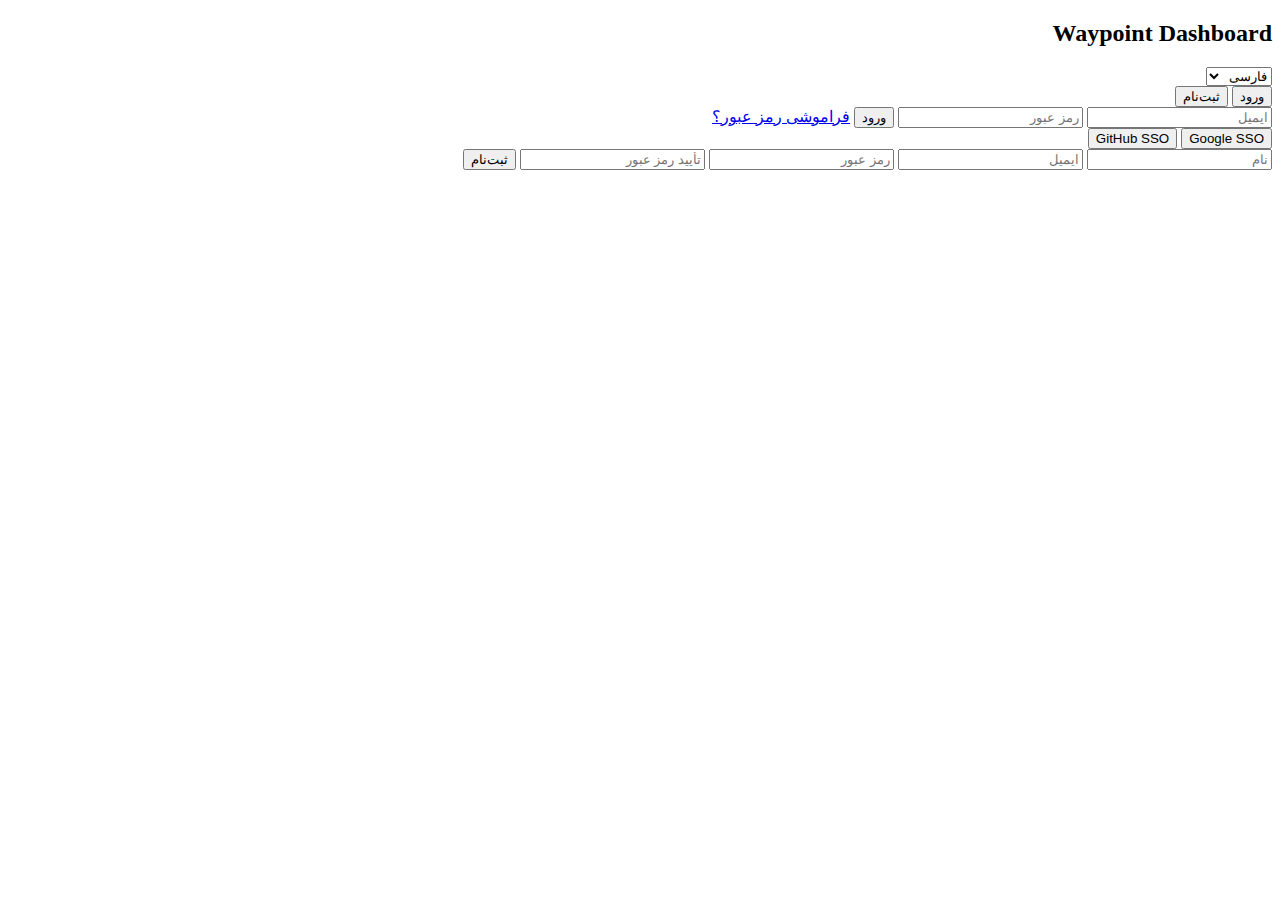
<file: index.html>
<!DOCTYPE html>
<html lang="fa" dir="rtl">
<head>
  <meta charset="UTF-8">
  <meta name="viewport" content="width=device-width, initial-scale=1.0">
  <title>ورود/ثبت‌نام</title>
  <link rel="stylesheet" href="C:/Users/zahra/waypoint/css/style.css">
</head>
<body>
  <div class="container">
    <h2 class="title">Waypoint Dashboard</h2>
    <div class="language-switcher">
      <select id="language" onchange="changeLanguage()">
        <option value="fa">فارسی</option>
        <option value="en">English</option>
      </select>
    </div>
    <div class="form-card">
      <div class="tabs">
        <button class="tab-button active" onclick="showTab('login')">ورود</button>
        <button class="tab-button" onclick="showTab('signup')">ثبت‌نام</button>
      </div>
      <div id="login" class="tab-content active">
        <form>
          <input type="email" placeholder="ایمیل" required>
          <input type="password" placeholder="رمز عبور" required>
          <button type="submit" class="btn-primary" onclick="window.location.href='dashboard.html'; return false;">ورود</button>
          <a href="#" class="link">فراموشی رمز عبور؟</a>
          <div class="sso-buttons">
            <button type="button" class="btn-sso" onclick="alert('Google SSO')">Google SSO</button>
            <button type="button" class="btn-sso" onclick="alert('GitHub SSO')">GitHub SSO</button>
          </div>
        </form>
      </div>
      <div id="signup" class="tab-content">
        <form>
          <input type="text" placeholder="نام" required>
          <input type="email" placeholder="ایمیل" required>
          <input type="password" placeholder="رمز عبور" required>
          <input type="password" placeholder="تأیید رمز عبور" required>
          <button type="submit" class="btn-primary" onclick="window.location.href='dashboard.html'; return false;">ثبت‌نام</button>
        </form>
      </div>
    </div>
  </div>
  <script src="C:/Users/zahra/waypoint/js/script.js"></script>
</body>
</html>
</file>
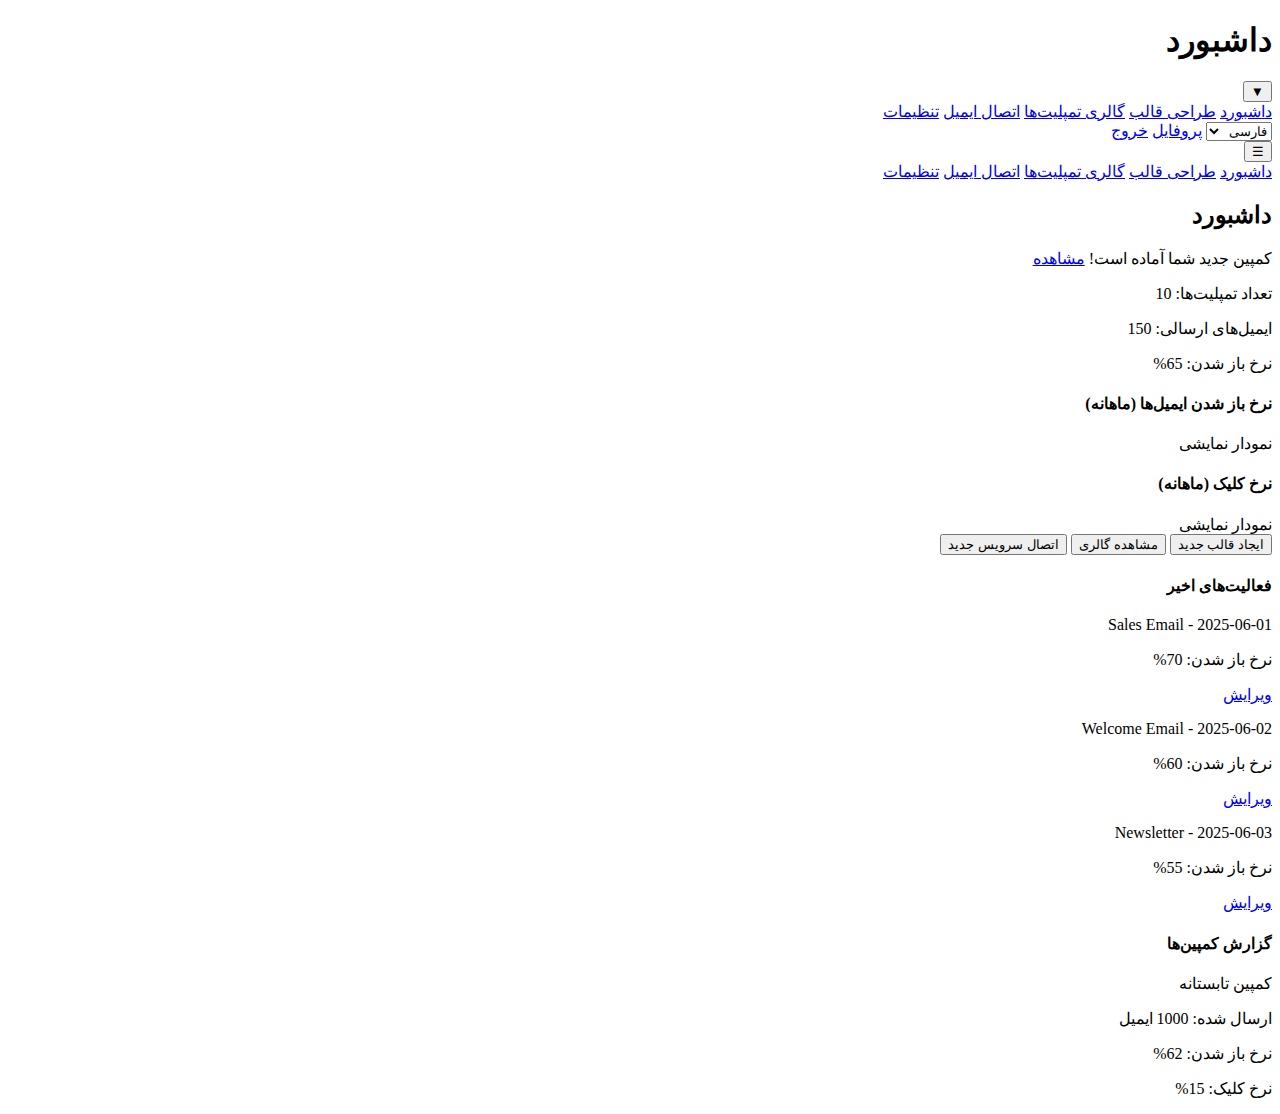
<file: dashboard.html>
<!DOCTYPE html>
<html lang="fa" dir="rtl">
<head>
  <meta charset="UTF-8">
  <meta name="viewport" content="width=device-width, initial-scale=1.0">
  <title>داشبورد</title>
  <link rel="stylesheet" href="C:/Users/zahra/waypoint/css/style.css">
</head>
<body>
  <header class="header">
    <h1 id="page-title">داشبورد</h1>
    <div class="header-menu">
      <button class="header-menu-toggle" onclick="toggleHeaderMenu()">▼</button>
      <div class="header-menu-content" id="header-menu-content">
        <a href="dashboard.html" class="header-menu-item" onclick="updatePageTitle()">داشبورد</a>
        <a href="editor.html" class="header-menu-item" onclick="updatePageTitle()">طراحی قالب</a>
        <a href="gallery.html" class="header-menu-item" onclick="updatePageTitle()">گالری تمپلیت‌ها</a>
        <a href="integrations.html" class="header-menu-item" onclick="updatePageTitle()">اتصال ایمیل</a>
        <a href="settings.html" class="header-menu-item" onclick="updatePageTitle()">تنظیمات</a>
      </div>
    </div>
    <div>
      <select id="language" onchange="changeLanguage()">
        <option value="fa">فارسی</option>
        <option value="en">English</option>
      </select>
      <a href="profile.html" class="header-link" id="profile-link">پروفایل</a>
      <a href="login.html" class="header-link" id="logout-link">خروج</a>
    </div>
  </header>
  <div class="app">
    <div class="sider" id="sidebar">
      <button class="menu-toggle" onclick="toggleSidebar()">☰</button>
      <div class="menu">
        <a href="dashboard.html" class="menu-item active" id="dashboard-menu">داشبورد</a>
        <a href="editor.html" class="menu-item" id="editor-menu">طراحی قالب</a>
        <a href="gallery.html" class="menu-item" id="gallery-menu">گالری تمپلیت‌ها</a>
        <a href="integrations.html" class="menu-item" id="integrations-menu">اتصال ایمیل</a>
        <a href="settings.html" class="menu-item" id="settings-menu">تنظیمات</a>
      </div>
    </div>
    <div class="content">
      <h2 id="dashboard-title">داشبورد</h2>
      <div class="notifications">
        <div class="card notification">
          <p>کمپین جدید شما آماده است! <a href="editor.html" class="link">مشاهده</a></p>
        </div>
      </div>
      <div class="stats">
        <div class="card">
          <p id="stats-templates">تعداد تمپلیت‌ها: 10</p>
        </div>
        <div class="card">
          <p id="stats-emails">ایمیل‌های ارسالی: 150</p>
        </div>
        <div class="card">
          <p id="stats-open-rate">نرخ باز شدن: 65%</p>
        </div>
      </div>
      <div class="charts">
        <div class="card chart">
          <h4>نرخ باز شدن ایمیل‌ها (ماهانه)</h4>
          <div class="chart-placeholder">نمودار نمایشی</div>
        </div>
        <div class="card chart">
          <h4>نرخ کلیک (ماهانه)</h4>
          <div class="chart-placeholder">نمودار نمایشی</div>
        </div>
      </div>
      <div class="shortcuts">
        <button class="btn-primary" id="create-template-btn" onclick="window.location.href='editor.html'">ایجاد قالب جدید</button>
        <button class="btn-secondary" id="view-gallery-btn" onclick="window.location.href='gallery.html'">مشاهده گالری</button>
        <button class="btn-secondary" id="connect-service-btn" onclick="window.location.href='integrations.html'">اتصال سرویس جدید</button>
      </div>
      <h4 id="recent-activity-title">فعالیت‌های اخیر</h4>
      <div class="recent">
        <div class="card">
          <p>Sales Email - 2025-06-01</p>
          <p>نرخ باز شدن: 70%</p>
          <a href="editor.html" class="link">ویرایش</a>
        </div>
        <div class="card">
          <p>Welcome Email - 2025-06-02</p>
          <p>نرخ باز شدن: 60%</p>
          <a href="editor.html" class="link">ویرایش</a>
        </div>
        <div class="card">
          <p>Newsletter - 2025-06-03</p>
          <p>نرخ باز شدن: 55%</p>
          <a href="editor.html" class="link">ویرایش</a>
        </div>
      </div>
      <h4 id="campaign-reports-title">گزارش کمپین‌ها</h4>
      <div class="campaign-reports">
        <div class="card">
          <p>کمپین تابستانه</p>
          <p>ارسال شده: 1000 ایمیل</p>
          <p>نرخ باز شدن: 62%</p>
          <p>نرخ کلیک: 15%</p>
        </div>
      </div>
    </div>
  </div>
  <script src="C:/Users/zahra/waypoint/js/script.js"></script>
</body>
</html>
</file>
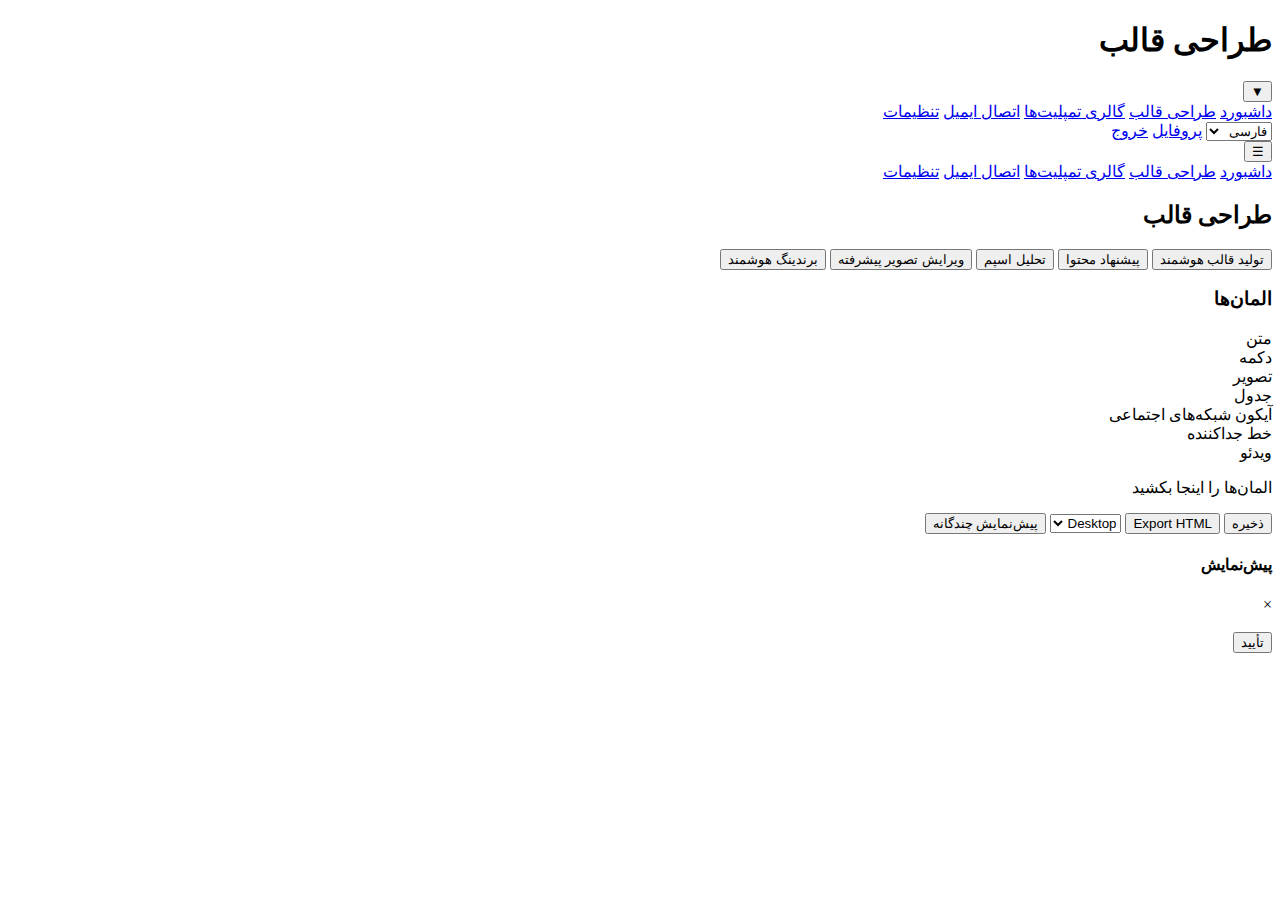
<file: editor.html>
<!DOCTYPE html>
<html lang="fa" dir="rtl">
<head>
  <meta charset="UTF-8">
  <meta name="viewport" content="width=device-width, initial-scale=1.0">
  <title>طراحی قالب</title>
  <link rel="stylesheet" href="C:/Users/zahra/waypoint/css/style.css">
</head>
<body>
  <header class="header">
    <h1 id="page-title">طراحی قالب</h1>
    <div class="header-menu">
      <button class="header-menu-toggle" onclick="toggleHeaderMenu()">▼</button>
      <div class="header-menu-content" id="header-menu-content">
        <a href="dashboard.html" class="header-menu-item" onclick="updatePageTitle()">داشبورد</a>
        <a href="editor.html" class="header-menu-item" onclick="updatePageTitle()">طراحی قالب</a>
        <a href="gallery.html" class="header-menu-item" onclick="updatePageTitle()">گالری تمپلیت‌ها</a>
        <a href="integrations.html" class="header-menu-item" onclick="updatePageTitle()">اتصال ایمیل</a>
        <a href="settings.html" class="header-menu-item" onclick="updatePageTitle()">تنظیمات</a>
      </div>
    </div>
    <div>
      <select id="language" onchange="changeLanguage()">
        <option value="fa">فارسی</option>
        <option value="en">English</option>
      </select>
      <a href="profile.html" class="header-link" id="profile-link">پروفایل</a>
      <a href="login.html" class="header-link" id="logout-link">خروج</a>
    </div>
  </header>
  <div class="app">
    <div class="sider" id="sidebar">
      <button class="menu-toggle" onclick="toggleSidebar()">☰</button>
      <div class="menu">
        <a href="dashboard.html" class="menu-item" id="dashboard-menu">داشبورد</a>
        <a href="editor.html" class="menu-item active" id="editor-menu">طراحی قالب</a>
        <a href="gallery.html" class="menu-item" id="gallery-menu">گالری تمپلیت‌ها</a>
        <a href="integrations.html" class="menu-item" id="integrations-menu">اتصال ایمیل</a>
        <a href="settings.html" class="menu-item" id="settings-menu">تنظیمات</a>
      </div>
    </div>
    <div class="content">
      <h2 id="editor-title">طراحی قالب</h2>
      <div class="ai-tools">
        <button class="btn-primary" id="generate-template-btn" onclick="showAIGenerateModal()">تولید قالب هوشمند</button>
        <button class="btn-secondary" id="suggest-content-btn" onclick="showAIContentModal()">پیشنهاد محتوا</button>
        <button class="btn-secondary" id="spam-analysis-btn" onclick="showAISpamAnalysisModal()">تحلیل اسپم</button>
        <button class="btn-secondary" id="image-edit-btn" onclick="showAIImageEditModal()">ویرایش تصویر پیشرفته</button>
        <button class="btn-secondary" id="branding-btn" onclick="showAIBrandingModal()">برندینگ هوشمند</button>
      </div>
      <div class="editor">
        <div class="elements-sidebar">
          <h3 id="elements-title">المان‌ها</h3>
          <div class="element" draggable="true" ondragstart="drag(event)" id="text-element">متن</div>
          <div class="element" draggable="true" ondragstart="drag(event)" id="button-element">دکمه</div>
          <div class="element" draggable="true" ondragstart="drag(event)" id="image-element">تصویر</div>
          <div class="element" draggable="true" ondragstart="drag(event)" id="table-element">جدول</div>
          <div class="element" draggable="true" ondragstart="drag(event)" id="social-element">آیکون شبکه‌های اجتماعی</div>
          <div class="element" draggable="true" ondragstart="drag(event)" id="divider-element">خط جداکننده</div>
          <div class="element" draggable="true" ondragstart="drag(event)" id="video-element">ویدئو</div>
        </div>
        <div class="canvas" ondrop="drop(event)" ondragover="allowDrop(event)">
          <p id="drag-here">المان‌ها را اینجا بکشید</p>
          <div id="canvas-content"></div>
        </div>
      </div>
      <div class="actions">
        <button class="btn-primary" id="save-btn" onclick="showModal('ذخیره', 'ذخیره شد')">ذخیره</button>
        <button class="btn-secondary" id="export-html-btn" onclick="showModal('Export HTML', '<div><p>Sample HTML</p></div>')">Export HTML</button>
        <select id="preview-mode" onchange="updatePreview()">
          <option value="desktop">Desktop</option>
          <option value="tablet">Tablet</option>
          <option value="mobile">Mobile</option>
        </select>
        <button class="btn-secondary" id="multi-preview-btn" onclick="showMultiPreviewModal()">پیش‌نمایش چندگانه</button>
      </div>
      <div class="preview" id="preview-section">
        <h4 id="preview-title">پیش‌نمایش</h4>
        <div id="preview-content"></div>
      </div>
      <div id="modal" class="modal">
        <div class="modal-content">
          <span class="close" onclick="closeModal()">×</span>
          <h3 id="modal-title"></h3>
          <div id="modal-body"></div>
          <input type="text" id="modal-input" style="display: none;">
          <div id="modal-options" style="display: none;"></div>
          <button class="btn-primary" onclick="handleModalAction()">تأیید</button>
        </div>
      </div>
    </div>
  </div>
  <script src="C:/Users/zahra/waypoint/js/script.js"></script>
</body>
</html>
</file>
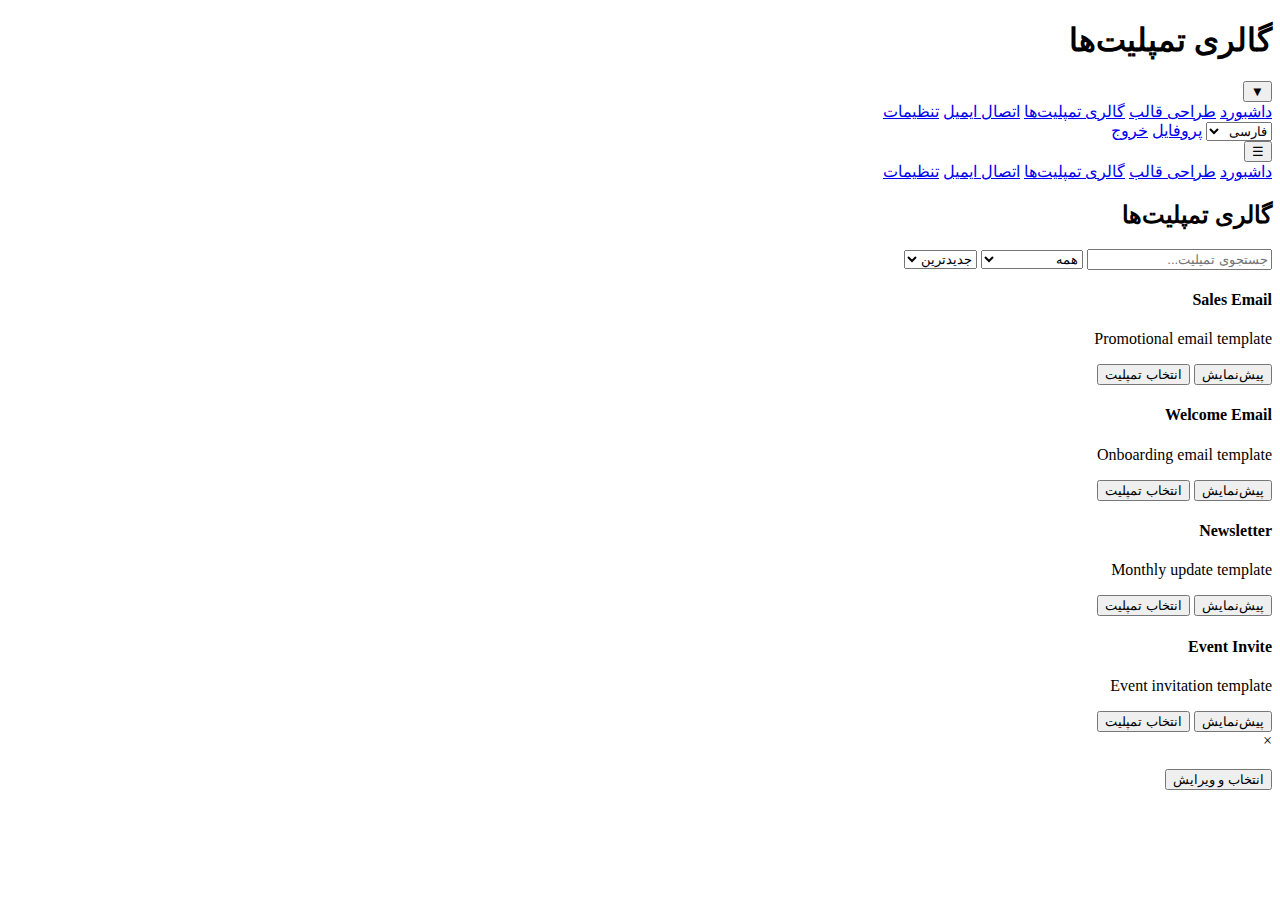
<file: gallery.html>
<!DOCTYPE html>
<html lang="fa" dir="rtl">
<head>
  <meta charset="UTF-8">
  <meta name="viewport" content="width=device-width, initial-scale=1.0">
  <title>گالری تمپلیت‌ها</title>
  <link rel="stylesheet" href="C:/Users/zahra/waypoint/css/style.css">
</head>
<body>
  <header class="header">
    <h1 id="page-title">گالری تمپلیت‌ها</h1>
    <div class="header-menu">
      <button class="header-menu-toggle" onclick="toggleHeaderMenu()">▼</button>
      <div class="header-menu-content" id="header-menu-content">
        <a href="dashboard.html" class="header-menu-item" onclick="updatePageTitle()">داشبورد</a>
        <a href="editor.html" class="header-menu-item" onclick="updatePageTitle()">طراحی قالب</a>
        <a href="gallery.html" class="header-menu-item" onclick="updatePageTitle()">گالری تمپلیت‌ها</a>
        <a href="integrations.html" class="header-menu-item" onclick="updatePageTitle()">اتصال ایمیل</a>
        <a href="settings.html" class="header-menu-item" onclick="updatePageTitle()">تنظیمات</a>
      </div>
    </div>
    <div>
      <select id="language" onchange="changeLanguage()">
        <option value="fa">فارسی</option>
        <option value="en">English</option>
      </select>
      <a href="profile.html" class="header-link" id="profile-link">پروفایل</a>
      <a href="login.html" class="header-link" id="logout-link">خروج</a>
    </div>
  </header>
  <div class="app">
    <div class="sider" id="sidebar">
      <button class="menu-toggle" onclick="toggleSidebar()">☰</button>
      <div class="menu">
        <a href="dashboard.html" class="menu-item" id="dashboard-menu">داشبورد</a>
        <a href="editor.html" class="menu-item" id="editor-menu">طراحی قالب</a>
        <a href="gallery.html" class="menu-item active" id="gallery-menu">گالری تمپلیت‌ها</a>
        <a href="integrations.html" class="menu-item" id="integrations-menu">اتصال ایمیل</a>
        <a href="settings.html" class="menu-item" id="settings-menu">تنظیمات</a>
      </div>
    </div>
    <div class="content">
      <h2 id="gallery-title">گالری تمپلیت‌ها</h2>
      <div class="filters">
        <input type="text" id="search-template" placeholder="جستجوی تمپلیت..." onkeyup="filterTemplates()">
        <select id="category-filter" onchange="filterTemplates()">
          <option value="all">همه</option>
          <option value="promotional">Promotional</option>
          <option value="onboarding">Onboarding</option>
          <option value="newsletter">Newsletter</option>
          <option value="event">Event</option>
          <option value="transactional">Transactional</option>
        </select>
        <select id="sort-filter" onchange="filterTemplates()">
          <option value="newest">جدیدترین</option>
          <option value="popular">محبوب</option>
          <option value="alphabetical">الفبایی</option>
        </select>
      </div>
      <div class="gallery">
        <div class="card">
          <h4>Sales Email</h4>
          <p>Promotional email template</p>
          <button class="btn-preview" onclick="showPreviewModal('Sales Email', 'This is a promotional template for sales campaigns.')">پیش‌نمایش</button>
          <button class="btn-secondary" id="select-template-btn" onclick="window.location.href='editor.html'">انتخاب تمپلیت</button>
        </div>
        <div class="card">
          <h4>Welcome Email</h4>
          <p>Onboarding email template</p>
          <button class="btn-preview" onclick="showPreviewModal('Welcome Email', 'This is an onboarding template for new users.')">پیش‌نمایش</button>
          <button class="btn-secondary" id="select-template-btn" onclick="window.location.href='editor.html'">انتخاب تمپلیت</button>
        </div>
        <div class="card">
          <h4>Newsletter</h4>
          <p>Monthly update template</p>
          <button class="btn-preview" onclick="showPreviewModal('Newsletter', 'This is a monthly newsletter template.')">پیش‌نمایش</button>
          <button class="btn-secondary" id="select-template-btn" onclick="window.location.href='editor.html'">انتخاب تمپلیت</button>
        </div>
        <div class="card">
          <h4>Event Invite</h4>
          <p>Event invitation template</p>
          <button class="btn-preview" onclick="showPreviewModal('Event Invite', 'This is an event invitation template.')">پیش‌نمایش</button>
          <button class="btn-secondary" id="select-template-btn" onclick="window.location.href='editor.html'">انتخاب تمپلیت</button>
        </div>
      </div>
      <div id="preview-modal" class="modal">
        <div class="modal-content">
          <span class="close" onclick="closePreviewModal()">×</span>
          <h3 id="preview-modal-title"></h3>
          <div id="preview-modal-body"></div>
          <button class="btn-secondary" onclick="window.location.href='editor.html'">انتخاب و ویرایش</button>
        </div>
      </div>
    </div>
  </div>
  <script src="C:/Users/zahra/waypoint/js/script.js"></script>
</body>
</html>
</file>
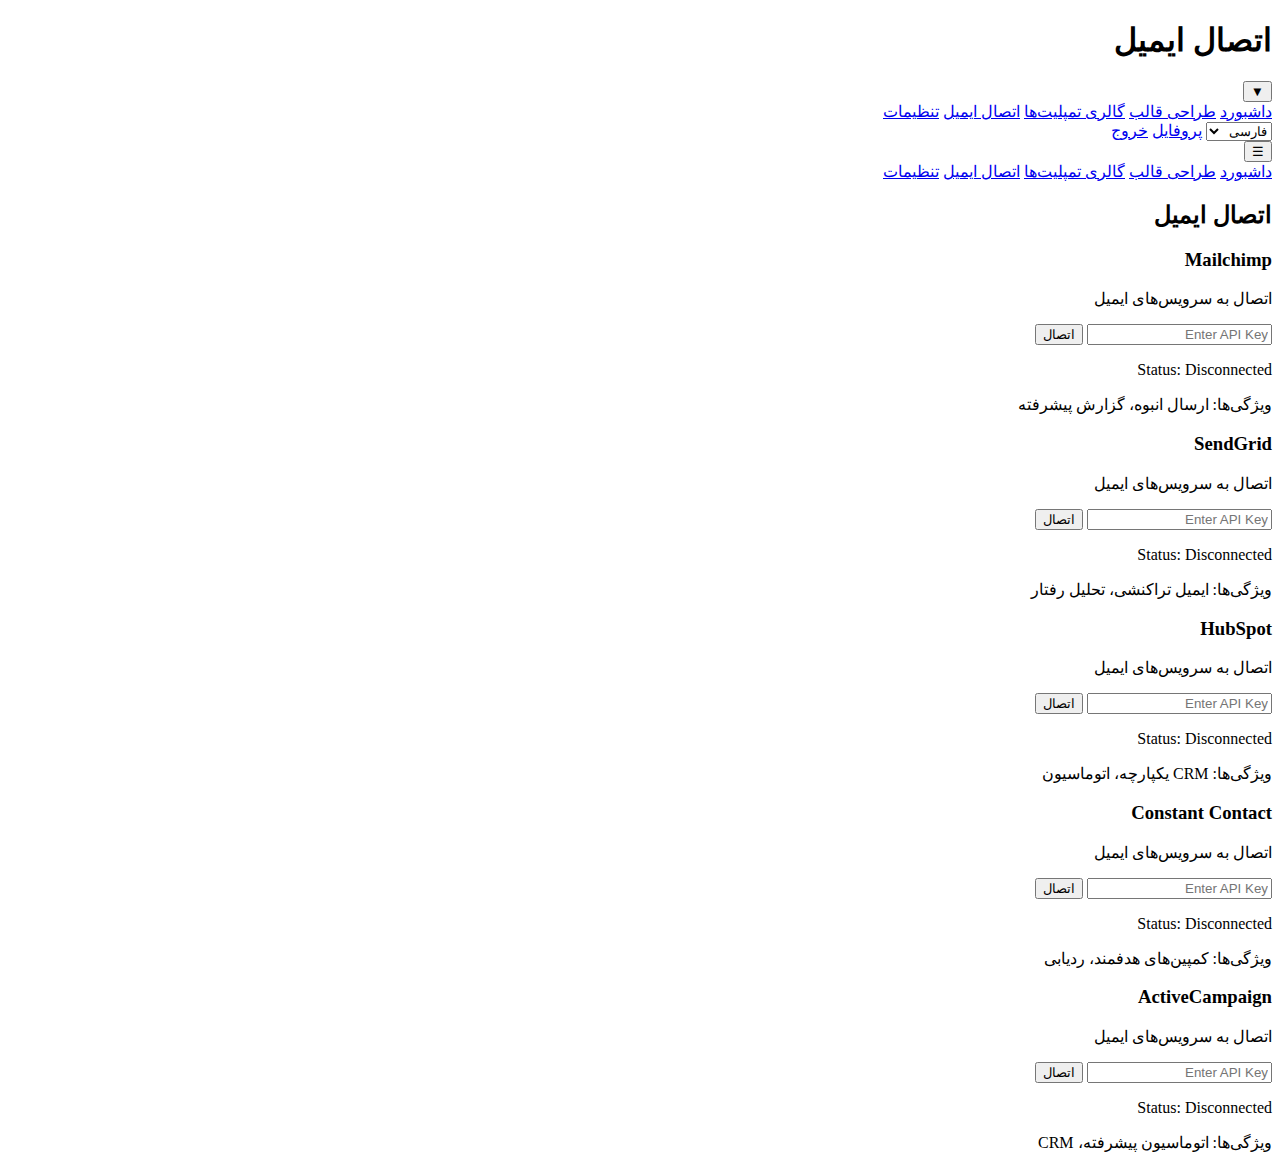
<file: integrations.html>
<!DOCTYPE html>
<html lang="fa" dir="rtl">
<head>
  <meta charset="UTF-8">
  <meta name="viewport" content="width=device-width, initial-scale=1.0">
  <title>اتصال ایمیل</title>
  <link rel="stylesheet" href="C:/Users/zahra/waypoint/css/style.css">
</head>
<body>
  <header class="header">
    <h1 id="page-title">اتصال ایمیل</h1>
    <div class="header-menu">
      <button class="header-menu-toggle" onclick="toggleHeaderMenu()">▼</button>
      <div class="header-menu-content" id="header-menu-content">
        <a href="dashboard.html" class="header-menu-item" onclick="updatePageTitle()">داشبورد</a>
        <a href="editor.html" class="header-menu-item" onclick="updatePageTitle()">طراحی قالب</a>
        <a href="gallery.html" class="header-menu-item" onclick="updatePageTitle()">گالری تمپلیت‌ها</a>
        <a href="integrations.html" class="header-menu-item" onclick="updatePageTitle()">اتصال ایمیل</a>
        <a href="settings.html" class="header-menu-item" onclick="updatePageTitle()">تنظیمات</a>
      </div>
    </div>
    <div>
      <select id="language" onchange="changeLanguage()">
        <option value="fa">فارسی</option>
        <option value="en">English</option>
      </select>
      <a href="profile.html" class="header-link" id="profile-link">پروفایل</a>
      <a href="login.html" class="header-link" id="logout-link">خروج</a>
    </div>
  </header>
  <div class="app">
    <div class="sider" id="sidebar">
      <button class="menu-toggle" onclick="toggleSidebar()">☰</button>
      <div class="menu">
        <a href="dashboard.html" class="menu-item" id="dashboard-menu">داشبورد</a>
        <a href="editor.html" class="menu-item" id="editor-menu">طراحی قالب</a>
        <a href="gallery.html" class="menu-item" id="gallery-menu">گالری تمپلیت‌ها</a>
        <a href="integrations.html" class="menu-item active" id="integrations-menu">اتصال ایمیل</a>
        <a href="settings.html" class="menu-item" id="settings-menu">تنظیمات</a>
      </div>
    </div>
    <div class="content">
      <h2 id="integrations-title">اتصال ایمیل</h2>
      <div class="integrations">
        <div class="card">
          <h3>Mailchimp</h3>
          <p id="integrations-desc">اتصال به سرویس‌های ایمیل</p>
          <input type="text" placeholder="Enter API Key">
          <button class="btn-primary" onclick="alert('Connected to Mailchimp')">اتصال</button>
          <p>Status: Disconnected</p>
          <p>ویژگی‌ها: ارسال انبوه، گزارش پیشرفته</p>
        </div>
        <div class="card">
          <h3>SendGrid</h3>
          <p id="integrations-desc">اتصال به سرویس‌های ایمیل</p>
          <input type="text" placeholder="Enter API Key">
          <button class="btn-primary" onclick="alert('Connected to SendGrid')">اتصال</button>
          <p>Status: Disconnected</p>
          <p>ویژگی‌ها: ایمیل تراکنشی، تحلیل رفتار</p>
        </div>
        <div class="card">
          <h3>HubSpot</h3>
          <p id="integrations-desc">اتصال به سرویس‌های ایمیل</p>
          <input type="text" placeholder="Enter API Key">
          <button class="btn-primary" onclick="alert('Connected to HubSpot')">اتصال</button>
          <p>Status: Disconnected</p>
          <p>ویژگی‌ها: CRM یکپارچه، اتوماسیون</p>
        </div>
        <div class="card">
          <h3>Constant Contact</h3>
          <p id="integrations-desc">اتصال به سرویس‌های ایمیل</p>
          <input type="text" placeholder="Enter API Key">
          <button class="btn-primary" onclick="alert('Connected to Constant Contact')">اتصال</button>
          <p>Status: Disconnected</p>
          <p>ویژگی‌ها: کمپین‌های هدفمند، ردیابی</p>
        </div>
        <div class="card">
          <h3>ActiveCampaign</h3>
          <p id="integrations-desc">اتصال به سرویس‌های ایمیل</p>
          <input type="text" placeholder="Enter API Key">
          <button class="btn-primary" onclick="alert('Connected to ActiveCampaign')">اتصال</button>
          <p>Status: Disconnected</p>
          <p>ویژگی‌ها: اتوماسیون پیشرفته، CRM</p>
        </div>
      </div>
    </div>
  </div>
  <script src="C:/Users/zahra/waypoint/js/script.js"></script>
</body>
</html>
</file>
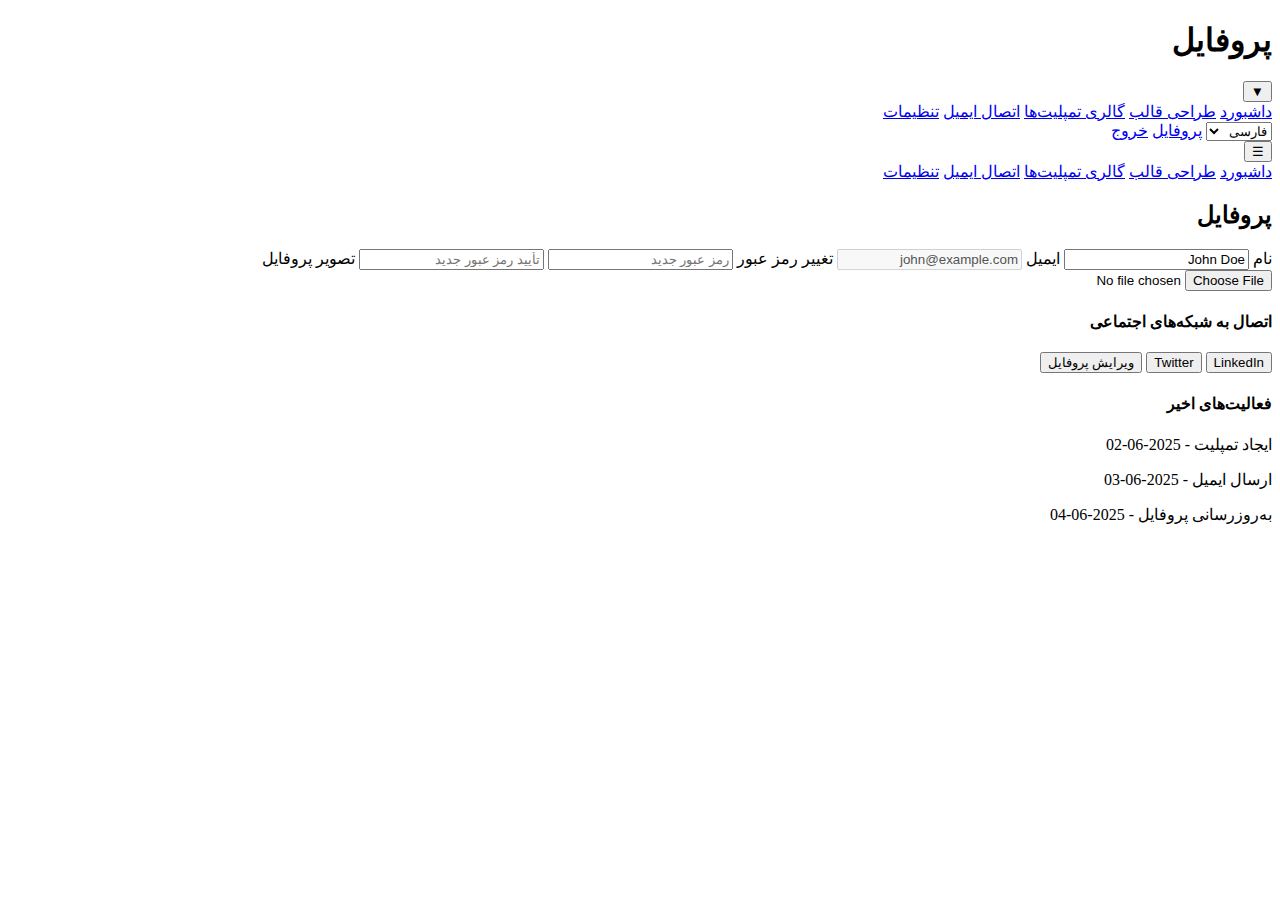
<file: profile.html>
<!DOCTYPE html>
<html lang="fa" dir="rtl">
<head>
  <meta charset="UTF-8">
  <meta name="viewport" content="width=device-width, initial-scale=1.0">
  <title>پروفایل</title>
  <link rel="stylesheet" href="C:/Users/zahra/waypoint/css/style.css">
</head>
<body>
  <header class="header">
    <h1 id="page-title">پروفایل</h1>
    <div class="header-menu">
      <button class="header-menu-toggle" onclick="toggleHeaderMenu()">▼</button>
      <div class="header-menu-content" id="header-menu-content">
        <a href="dashboard.html" class="header-menu-item" onclick="updatePageTitle()">داشبورد</a>
        <a href="editor.html" class="header-menu-item" onclick="updatePageTitle()">طراحی قالب</a>
        <a href="gallery.html" class="header-menu-item" onclick="updatePageTitle()">گالری تمپلیت‌ها</a>
        <a href="integrations.html" class="header-menu-item" onclick="updatePageTitle()">اتصال ایمیل</a>
        <a href="settings.html" class="header-menu-item" onclick="updatePageTitle()">تنظیمات</a>
      </div>
    </div>
    <div>
      <select id="language" onchange="changeLanguage()">
        <option value="fa">فارسی</option>
        <option value="en">English</option>
      </select>
      <a href="profile.html" class="header-link" id="profile-link">پروفایل</a>
      <a href="login.html" class="header-link" id="logout-link">خروج</a>
    </div>
  </header>
  <div class="app">
    <div class="sider" id="sidebar">
      <button class="menu-toggle" onclick="toggleSidebar()">☰</button>
      <div class="menu">
        <a href="dashboard.html" class="menu-item" id="dashboard-menu">داشبورد</a>
        <a href="editor.html" class="menu-item" id="editor-menu">طراحی قالب</a>
        <a href="gallery.html" class="menu-item" id="gallery-menu">گالری تمپلیت‌ها</a>
        <a href="integrations.html" class="menu-item" id="integrations-menu">اتصال ایمیل</a>
        <a href="settings.html" class="menu-item" id="settings-menu">تنظیمات</a>
      </div>
    </div>
    <div class="content">
      <h2 id="profile-title">پروفایل</h2>
      <div class="card">
        <form>
          <label>نام</label>
          <input type="text" value="John Doe">
          <label>ایمیل</label>
          <input type="email" value="john@example.com" disabled>
          <label>تغییر رمز عبور</label>
          <input type="password" placeholder="رمز عبور جدید">
          <input type="password" placeholder="تأیید رمز عبور جدید">
          <label>تصویر پروفایل</label>
          <input type="file">
          <h4>اتصال به شبکه‌های اجتماعی</h4>
          <button class="btn-sso" onclick="alert('Connected to LinkedIn')">LinkedIn</button>
          <button class="btn-sso" onclick="alert('Connected to Twitter')">Twitter</button>
          <button class="btn-primary" type="button" onclick="alert('ذخیره شد')">ویرایش پروفایل</button>
        </form>
      </div>
      <h4 id="recent-activity-title">فعالیت‌های اخیر</h4>
      <div class="card">
        <p>ایجاد تمپلیت - 2025-06-02</p>
      </div>
      <div class="card">
        <p>ارسال ایمیل - 2025-06-03</p>
      </div>
      <div class="card">
        <p>به‌روزرسانی پروفایل - 2025-06-04</p>
      </div>
    </div>
  </div>
  <script src="C:/Users/zahra/waypoint/js/script.js"></script>
</body>
</html>
</file>
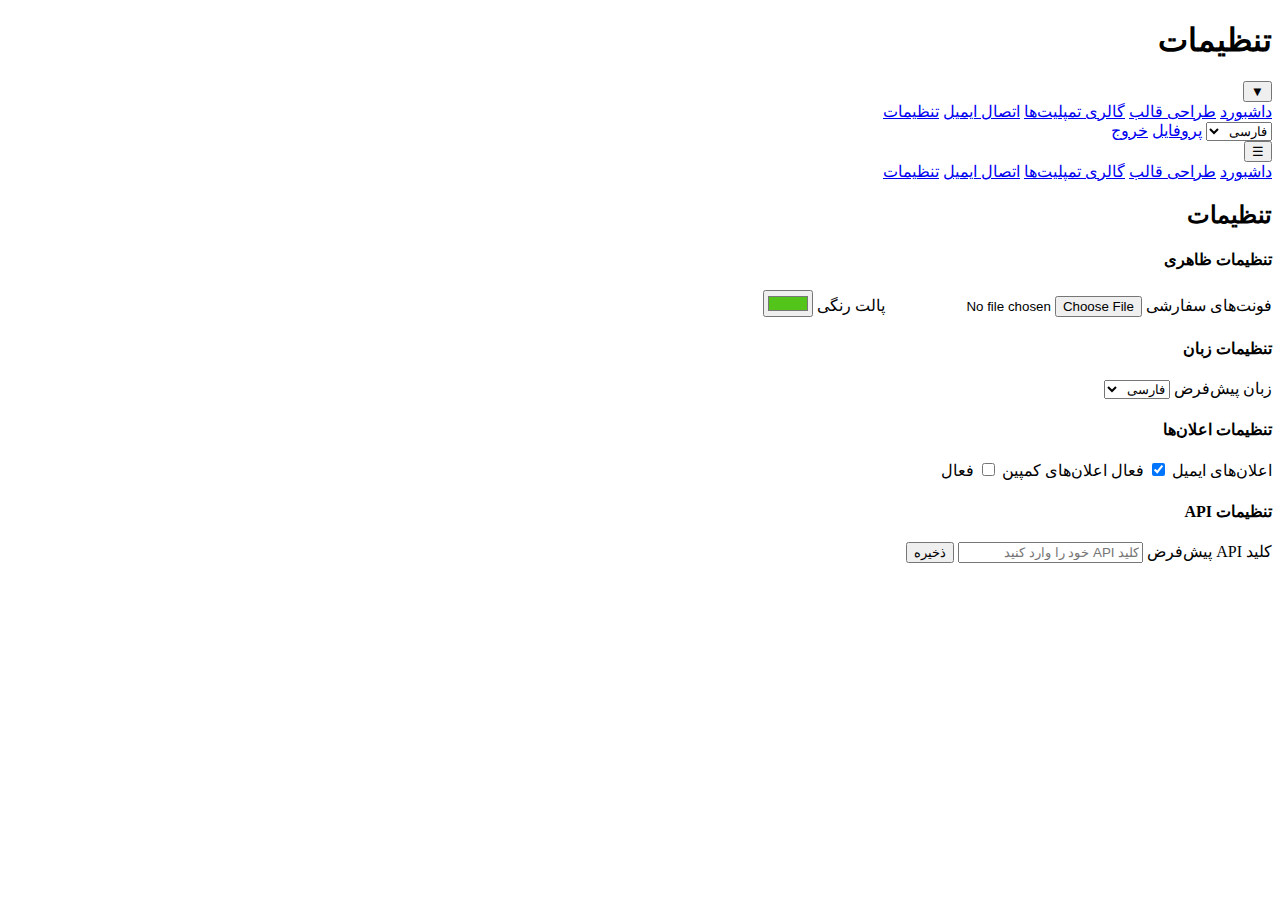
<file: settings.html>
<!DOCTYPE html>
<html lang="fa" dir="rtl">
<head>
  <meta charset="UTF-8">
  <meta name="viewport" content="width=device-width, initial-scale=1.0">
  <title>تنظیمات</title>
  <link rel="stylesheet" href="C:/Users/zahra/waypoint/css/style.css">
</head>
<body>
  <header class="header">
    <h1 id="page-title">تنظیمات</h1>
    <div class="header-menu">
      <button class="header-menu-toggle" onclick="toggleHeaderMenu()">▼</button>
      <div class="header-menu-content" id="header-menu-content">
        <a href="dashboard.html" class="header-menu-item" onclick="updatePageTitle()">داشبورد</a>
        <a href="editor.html" class="header-menu-item" onclick="updatePageTitle()">طراحی قالب</a>
        <a href="gallery.html" class="header-menu-item" onclick="updatePageTitle()">گالری تمپلیت‌ها</a>
        <a href="integrations.html" class="header-menu-item" onclick="updatePageTitle()">اتصال ایمیل</a>
        <a href="settings.html" class="header-menu-item" onclick="updatePageTitle()">تنظیمات</a>
      </div>
    </div>
    <div>
      <select id="language" onchange="changeLanguage()">
        <option value="fa">فارسی</option>
        <option value="en">English</option>
      </select>
      <a href="profile.html" class="header-link" id="profile-link">پروفایل</a>
      <a href="login.html" class="header-link" id="logout-link">خروج</a>
    </div>
  </header>
  <div class="app">
    <div class="sider" id="sidebar">
      <button class="menu-toggle" onclick="toggleSidebar()">☰</button>
      <div class="menu">
        <a href="dashboard.html" class="menu-item" id="dashboard-menu">داشبورد</a>
        <a href="editor.html" class="menu-item" id="editor-menu">طراحی قالب</a>
        <a href="gallery.html" class="menu-item" id="gallery-menu">گالری تمپلیت‌ها</a>
        <a href="integrations.html" class="menu-item" id="integrations-menu">اتصال ایمیل</a>
        <a href="settings.html" class="menu-item active" id="settings-menu">تنظیمات</a>
      </div>
    </div>
    <div class="content">
      <h2 id="settings-title">تنظیمات</h2>
      <form class="form">
        <h4>تنظیمات ظاهری</h4>
        <label id="settings-fonts-label">فونت‌های سفارشی</label>
        <input type="file" id="upload-font">
        <label id="settings-colors-label">پالت رنگی</label>
        <input type="color" value="#52C41A">
        <h4>تنظیمات زبان</h4>
        <label id="settings-language-label">زبان پیش‌فرض</label>
        <select>
          <option value="fa">فارسی</option>
          <option value="en">English</option>
        </select>
        <h4>تنظیمات اعلان‌ها</h4>
        <label id="settings-email-notifications-label">اعلان‌های ایمیل</label>
        <input type="checkbox" checked> فعال
        <label id="settings-campaign-notifications-label">اعلان‌های کمپین</label>
        <input type="checkbox"> فعال
        <h4>تنظیمات API</h4>
        <label id="settings-api-key-label">کلید API پیش‌فرض</label>
        <input type="text" placeholder="کلید API خود را وارد کنید">
        <button class="btn-primary" id="save-btn" type="button" onclick="alert('ذخیره شد')">ذخیره</button>
      </form>
    </div>
  </div>
  <script src="C:/Users/zahra/waypoint/js/script.js"></script>
</body>
</html>
</file>
